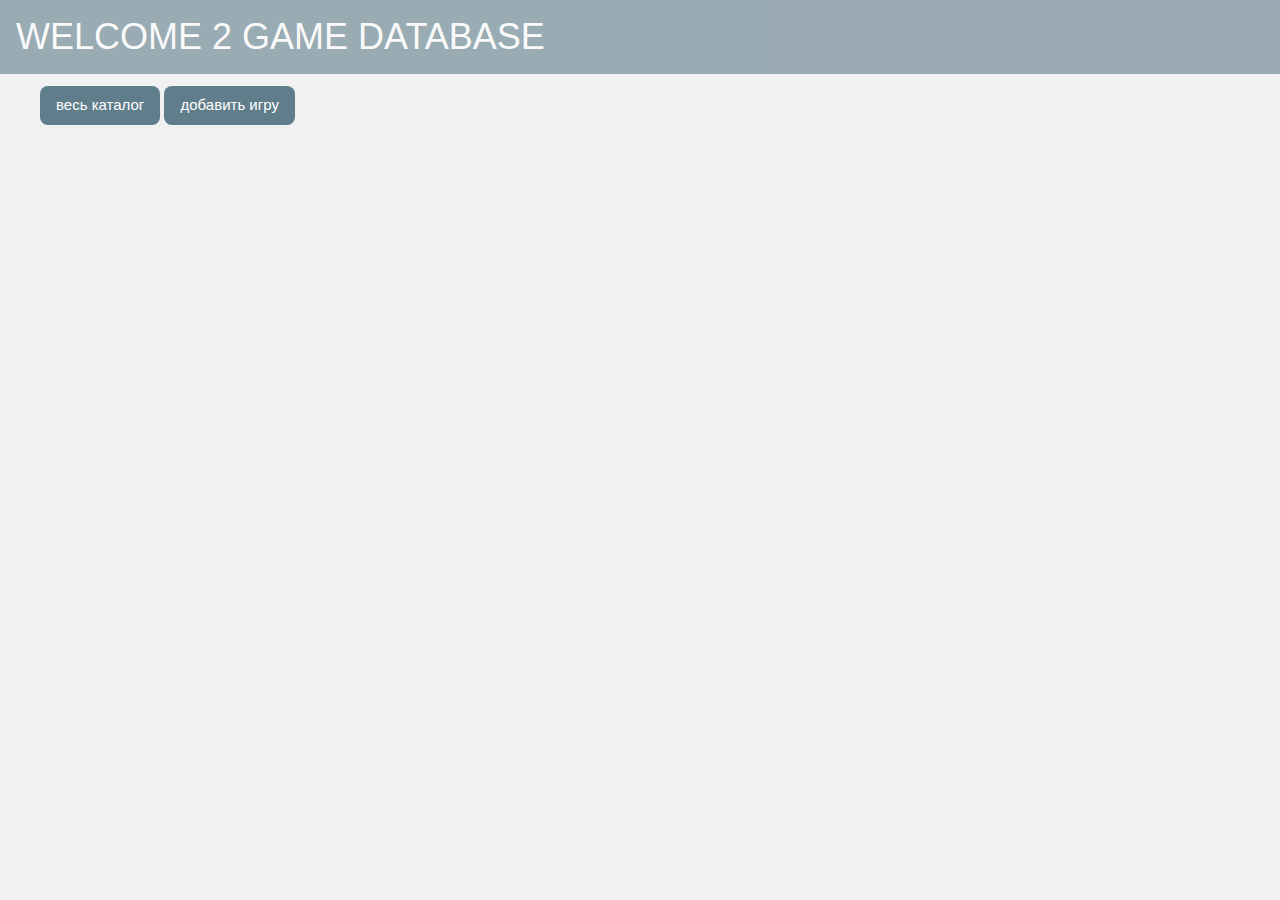
<file: web/index.html>
<!DOCTYPE html>
<html lang="en">

<!--главная страница с выбором двух последующих-->

<head>
    <link rel="stylesheet" href="styles/w3.css">
    <meta charset="UTF-8">
    <title>VIDEOGAMES SHOP</title>
</head>
<body class="w3-light-gray">
<div class="w3-container w3-blue-grey w3-opacity w3-left-align">
    <h1>WELCOME 2 GAME DATABASE</h1>
</div>

<!--кнопки с перевадресацией на соответствующие jsp-->
<div class="w3-container w3-left-align">
    <div class="w3-bar w3-padding-large">
        <button class="w3-button w3-blue-gray w3-round-large" onclick="location.href='/list'" >весь каталог</button>
        <button class="w3-button w3-blue-gray w3-round-large" onclick="location.href='/add'" >добавить игру</button>
    </div>
</div>

</body>
</html>
</file>
